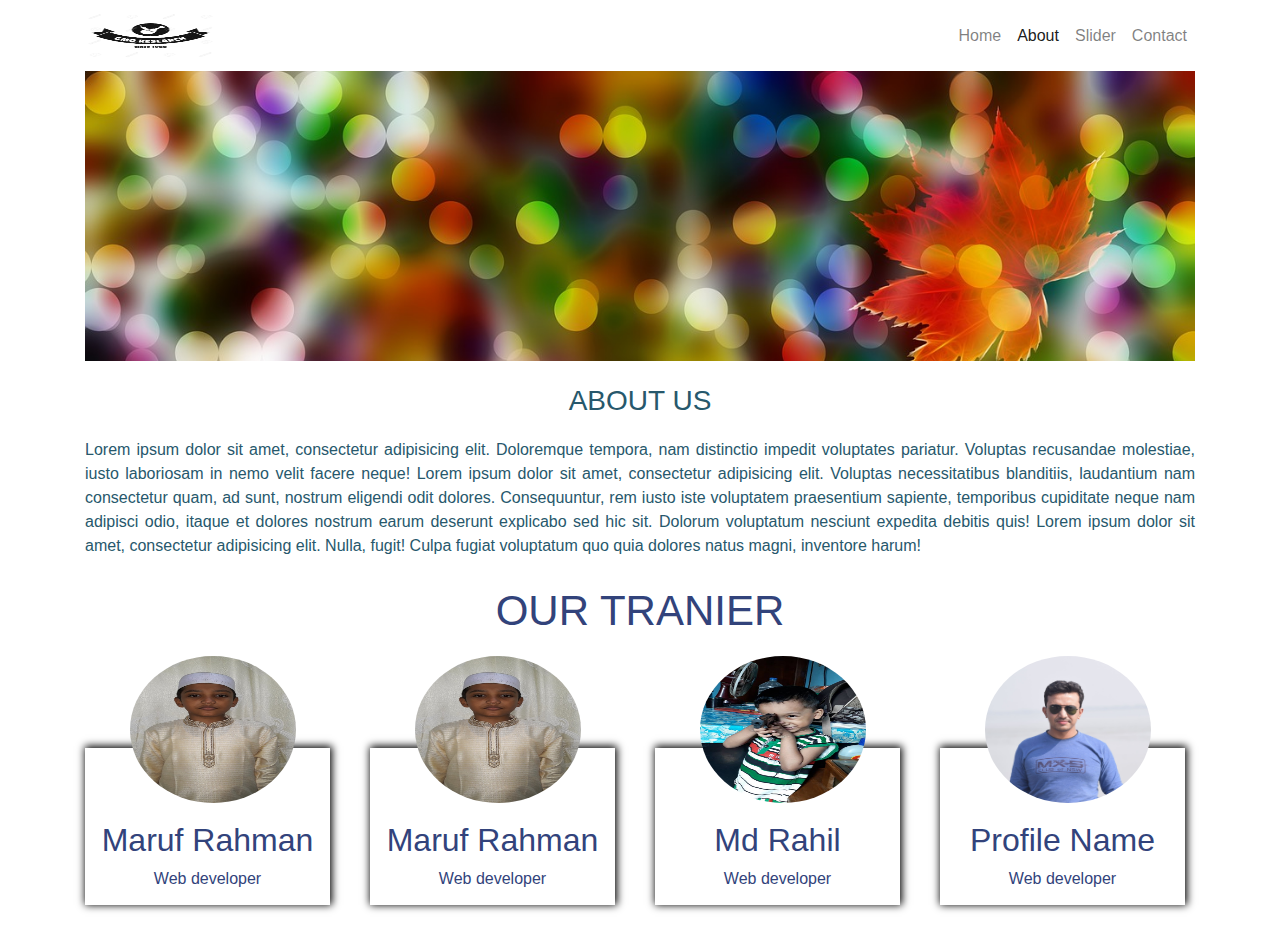
<file: about.html>
<!doctype html>
<html lang="en">

<head>
    <!-- Required meta tags -->
    <meta charset="utf-8">
    <meta name="viewport" content="width=device-width, initial-scale=1, shrink-to-fit=no">

    <!-- Bootstrap CSS -->
    <link rel="stylesheet" href="https://stackpath.bootstrapcdn.com/bootstrap/4.3.1/css/bootstrap.min.css" integrity="sha384-ggOyR0iXCbMQv3Xipma34MD+dH/1fQ784/j6cY/iJTQUOhcWr7x9JvoRxT2MZw1T" crossorigin="anonymous">
    <link rel="stylesheet" href="css/normalize.css">
    <link rel="stylesheet" href="css/style.css">
    <title>Hello, world!</title>
</head>

<body>
    <!--         New Nav ber -->
    <div class="header">
        <nav class="navbar navbar-expand-lg navbar-light bg-white static-top ">
            <div class="container">
                <a class="navbar-brand" href="#">
                    <img src="img/logo1.jpg" alt="logo1" class=" logo">
                </a>
                <button class="navbar-toggler" type="button" data-toggle="collapse" data-target="#navbarResponsive" aria-controls="navbarResponsive" aria-expanded="false" aria-label="Toggle navigation">
                    <span class="navbar-toggler-icon"></span>
                </button>
                <div class="collapse navbar-collapse " id="navbarResponsive">
                    <ul class="navbar-nav ml-auto ">
                        <li class="nav-item ">
                            <a class="nav-link  navcolor" href="index.html">Home

                            </a>
                        </li>
                        <li class="nav-item active">
                            <a class="nav-link navcolor  " href="about.html">About</a>
                        </li>
                        <li class="nav-item">
                            <a class="nav-link navcolor" href="slider.html">Slider</a>
                        </li>
                        <li class="nav-item">
                            <a class="nav-link navcolor" href="contac.html">Contact</a>
                        </li>
                    </ul>
                </div>
            </div>
        </nav>
    </div>

    <!--    content-->

    <div class="container">
        <div class="row">
            <div class="col-md-12">

                <div class="banner2">

                </div>
            </div>
        </div>
    </div>

    <!--    About us-->

    <div class="container">
        <div class="row">
            <div class="col-md-12">

                <div class="About-us">
                    <h3>ABOUT US </h3>
                    <p>Lorem ipsum dolor sit amet, consectetur adipisicing elit. Doloremque tempora, nam distinctio impedit voluptates pariatur. Voluptas recusandae molestiae, iusto laboriosam in nemo velit facere neque! Lorem ipsum dolor sit amet, consectetur adipisicing elit. Voluptas necessitatibus blanditiis, laudantium nam consectetur quam, ad sunt, nostrum eligendi odit dolores. Consequuntur, rem iusto iste voluptatem praesentium sapiente, temporibus cupiditate neque nam adipisci odio, itaque et dolores nostrum earum deserunt explicabo sed hic sit. Dolorum voluptatum nesciunt expedita debitis quis! Lorem ipsum dolor sit amet, consectetur adipisicing elit. Nulla, fugit! Culpa fugiat voluptatum quo quia dolores natus magni, inventore harum!</p>

                </div>
            </div>
        </div>
    </div>


    <!--Profile-->
<div class="Profile">
     <div class="container">
        <div class="row">
           <div class="col-md-12 trainer "> <p>OUR TRANIER</p></div>
            <div class="col-md-3">
                <div class="circle-content">

                    <h2 > Maruf Rahman </h2>
                    <p > Web developer</p>
                </div>
                <div class="rounded-circle circle">
                    <img src="img/profile1%20.jpg" alt="image" class="rounded-circle">
                </div>
            </div>
            <div class="col-md-3">
                <div class="circle-content">

                    <h2 > Maruf Rahman </h2>
                    <p > Web developer</p>
                </div>
                <div class="rounded-circle circle">
                    <img src="img/profile1%20.jpg" alt="image" class="rounded-circle">
                </div>
            </div>
            <div class="col-md-3">
                <div class="circle-content">

                    <h2 > Md Rahil </h2>
                    <p > Web developer</p>
                </div>
                <div class="rounded-circle circle">
                    <img src="img/profile3%20.jpg" alt="image" class="rounded-circle">
                </div>
            </div>
            <div class="col-md-3">
                <div class="circle-content">

                    <h2 > Profile Name</h2>
                    <p > Web developer</p>
                </div>
                <div class="rounded-circle circle">
                    <img src="img/profile%20.jpg" alt="image" class="rounded-circle">
                </div>
            </div>
            
        </div>
    </div>
    
</div>
    



    <!-- Optional JavaScript -->
    <!-- jQuery first, then Popper.js, then Bootstrap JS -->
    <script src="https://code.jquery.com/jquery-3.3.1.slim.min.js" integrity="sha384-q8i/X+965DzO0rT7abK41JStQIAqVgRVzpbzo5smXKp4YfRvH+8abtTE1Pi6jizo" crossorigin="anonymous"></script>
    <script src="https://cdnjs.cloudflare.com/ajax/libs/popper.js/1.14.7/umd/popper.min.js" integrity="sha384-UO2eT0CpHqdSJQ6hJty5KVphtPhzWj9WO1clHTMGa3JDZwrnQq4sF86dIHNDz0W1" crossorigin="anonymous"></script>
    <script src="https://stackpath.bootstrapcdn.com/bootstrap/4.3.1/js/bootstrap.min.js" integrity="sha384-JjSmVgyd0p3pXB1rRibZUAYoIIy6OrQ6VrjIEaFf/nJGzIxFDsf4x0xIM+B07jRM" crossorigin="anonymous"></script>
</body></html>
</file>
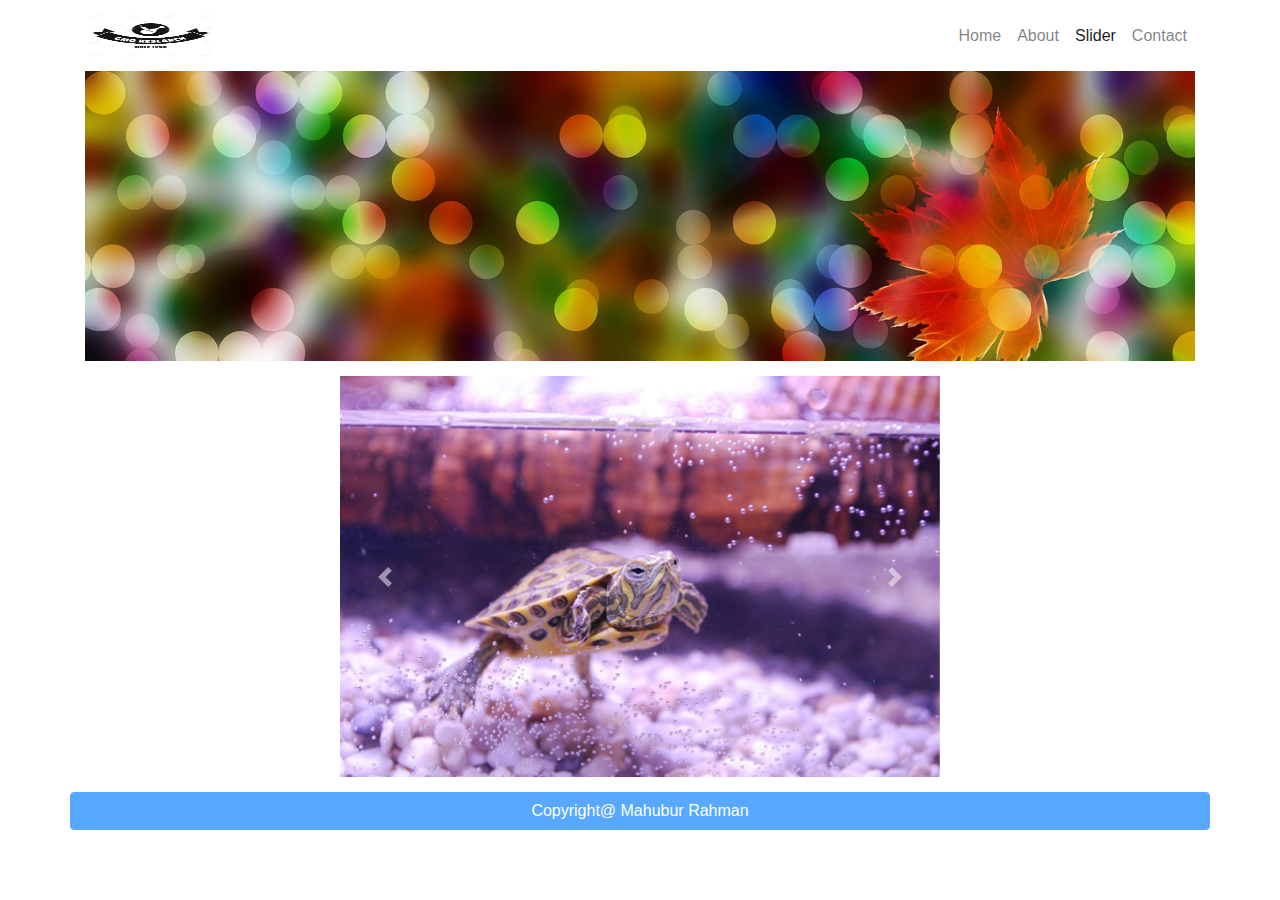
<file: slider.html>
<!doctype html>
<html lang="en">

<head>
    <!-- Required meta tags -->
    <meta charset="utf-8">
    <meta name="viewport" content="width=device-width, initial-scale=1, shrink-to-fit=no">


    <!--    jQuery -->
    <script type="text/javascript" src="js/jQuery.js"></script>
    <script type="text/javascript" src="js/slider.js"></script>
    <script type="text/javascript" src="js/cycle.js"></script>


    <!-- Bootstrap CSS -->
    <link rel="stylesheet" href="https://stackpath.bootstrapcdn.com/bootstrap/4.3.1/css/bootstrap.min.css" integrity="sha384-ggOyR0iXCbMQv3Xipma34MD+dH/1fQ784/j6cY/iJTQUOhcWr7x9JvoRxT2MZw1T" crossorigin="anonymous">
    <link rel="stylesheet" href="css/normalize.css">
    <link rel="stylesheet" href="css/style.css">
    <title>Hello, world!</title>
</head>

<body>
    <!--         New Nav ber -->
    <div class="header">
        <nav class="navbar navbar-expand-lg navbar-light bg-white static-top ">
            <div class="container">
                <a class="navbar-brand" href="#">
                    <img src="img/logo1.jpg" alt="logo1" class=" logo">
                </a>
                <button class="navbar-toggler" type="button" data-toggle="collapse" data-target="#navbarResponsive" aria-controls="navbarResponsive" aria-expanded="false" aria-label="Toggle navigation">
                    <span class="navbar-toggler-icon"></span>
                </button>
                <div class="collapse navbar-collapse " id="navbarResponsive">
                    <ul class="navbar-nav ml-auto ">
                        <li class="nav-item ">
                            <a class="nav-link  navcolor" href="index.html">Home

                            </a>
                        </li>
                        <li class="nav-item ">
                            <a class="nav-link navcolor  " href="about.html">About</a>
                        </li>
                        <li class="nav-item active">
                            <a class="nav-link navcolor" href="slider.html">Slider</a>
                        </li>
                        <li class="nav-item">
                            <a class="nav-link navcolor" href="contac.html">Contact</a>
                        </li>
                    </ul>
                </div>
            </div>
        </nav>
    </div>

    <!--    content-->

    <div class="container">
        <div class="row">
            <div class="col-md-12">

                <div class="banner2">

                </div>
            </div>
        </div>
    </div>

    <!--Slider-->
    <div class="container">
        <div class="row">
            <div class="col-md-2"></div>
            <div class="col-md-8">
                <div class="content">

                    <div id="carouselExampleControls" class="carousel slide" data-ride="carousel">
                        <div class="carousel-inner">
                            <div class="carousel-item active">
                                <img class="d-block w-100" src="img/slider1.jpg" alt="First slide">
                            </div>
                            <div class="carousel-item">
                                <img class="d-block w-100" src="img/slider2.jpg" alt="Second slide">
                            </div>
                            <div class="carousel-item">
                                <img class="d-block w-100" src="img/slider3.jpg" alt="Third slide">
                            </div>
                            <div class="carousel-item">
                                <img class="d-block w-100" src="img/slider4.jpg" alt="Third slide"> </div>
                        </div>
                        <a class="carousel-control-prev" href="#carouselExampleControls" role="button" data-slide="prev">
                            <span class="carousel-control-prev-icon" aria-hidden="true"></span>
                            <span class="sr-only">Previous</span>
                        </a>
                        <a class="carousel-control-next" href="#carouselExampleControls" role="button" data-slide="next">
                            <span class="carousel-control-next-icon" aria-hidden="true"></span>
                            <span class="sr-only">Next</span>
                        </a>
                    </div>

                </div>
            </div>
            <div class="col-md-2"> </div>
        </div>
    </div>

    <div class="container">
        <div class="row">
            <button class="btn btn-primary btn-block disabled " disabled>Copyright@ Mahubur Rahman </button>
        </div>
    </div>




    <!-- Optional JavaScript -->
    <!-- jQuery first, then Popper.js, then Bootstrap JS -->
    <script src="https://code.jquery.com/jquery-3.3.1.slim.min.js" integrity="sha384-q8i/X+965DzO0rT7abK41JStQIAqVgRVzpbzo5smXKp4YfRvH+8abtTE1Pi6jizo" crossorigin="anonymous"></script>
    <script src="https://cdnjs.cloudflare.com/ajax/libs/popper.js/1.14.7/umd/popper.min.js" integrity="sha384-UO2eT0CpHqdSJQ6hJty5KVphtPhzWj9WO1clHTMGa3JDZwrnQq4sF86dIHNDz0W1" crossorigin="anonymous"></script>
    <script src="https://stackpath.bootstrapcdn.com/bootstrap/4.3.1/js/bootstrap.min.js" integrity="sha384-JjSmVgyd0p3pXB1rRibZUAYoIIy6OrQ6VrjIEaFf/nJGzIxFDsf4x0xIM+B07jRM" crossorigin="anonymous"></script>
</body></html>
</file>
<file: css/style.css>
.logo {
    height: 45px;
    width: 131px;
    color: black;
}

.navcolor:hover {
    background-color: #ffbf00;
    font: 15px;
    color: white;
}

.banner {
    height: 385px;
    width: 100%;
    overflow: hidden;
    margin-bottom: 16px;
}

.text {
    text-align: center;
    font-size: 33px;
    margin: 0 auto;
    font-weight: 500;

}

.course {
    height: 223PX;
    width: 100%;
    MARGIN-BOTTOM: 18px;
}

.content1 {

    box-shadow: 0px 20px 20px 3px black;

    width: 100%;

    height: 450px;

    /* font-weight: 900; */

    margin-top: 15px;

    margin-bottom: 30px;
}

.content1 p,
h3 {
    text-align: center;
    font-weight: 400;
    margin-bottom: 20px;
}

.button {
    margin: 0 auto;
    height: 40px;
    width: 121px;
    margin-bottom: 34px;
    overflow: hidden;
}

.banner2 {
    background-image: url(../img/banner2.jpg);
    width: 100%;
    height: 290px;
    background-repeat: no-repeat;
    background-size: cover;
}

.About-us {

    margin-top: 23px;
    color: #27586C;
    font-weight: 400;
    text-align: justify;

}

.Profile {
    color: #32437B;
    text-align: center;
    width: 100%;
    height: 363px;
}

.trainer {
    color: #32437B;
    text-align: center;
    font-size: 42px;
    margin-top: 5px;
    margin-bottom: 12px;
}

.Profile .circle-content {
    width: 245px;
    height: 157px;
    box-shadow: 1px -1px 8px 1px black;
    margin-top: 78px;
    color: #32437B;
    position: absolute;
    text-align: center;
}

.Profile .circle-content h2 {

    text-align: center;
    margin-top: 73px;
}

.Profile .circle-content.circle_p {
    text-align: center;
    font-size: 17px;
    margin-top: -19px;

}

.Profile .circle {
    position: relative;

}

.Profile .circle img {
    width: 166px;
    height: 147px;
    /* margin-left: 0px; */
    /* margin-bottom: -7px; */
    margin-top: -14px;
}

.banner_slider {}


.content {
    width: 600px;
    margin: 15px auto;
    
}
.contac{
    margin: 15px auto;
    
}
</file>
